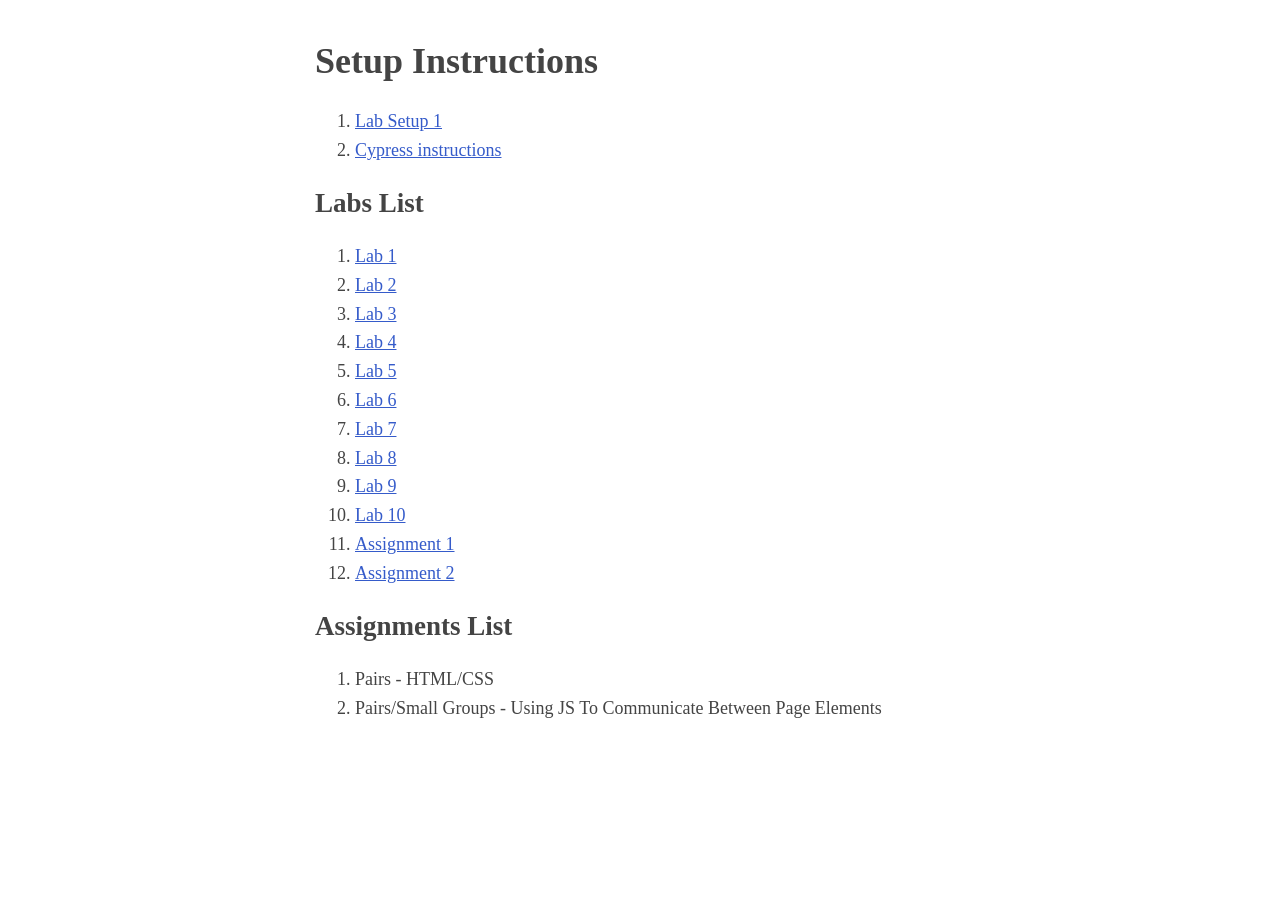
<file: public/index.html>
<html lang="en">
    <head>
        <title>Labs Index</title>
        <link rel="stylesheet" href="base_style.css">
    </head>
    <body>
        <h1>Setup Instructions</h1>
        <ol>
            <li><a href="setup_instructions.html">Lab Setup 1</a></li>
            <li><a href="cypress_instructions.html">Cypress instructions</a></li>
        </ol>

        <h2>Labs List</h2>
        <ol>
            <li><a href="lab_1">Lab 1</a></li>
            <li><a href="lab_2">Lab 2</a></li>
            <li><a href="lab_3">Lab 3</a></li>
            <li><a href="lab_4">Lab 4</a></li>
            <li><a href="lab_5">Lab 5</a></li>
            <li><a href="lab_6">Lab 6</a></li>
            <li><a href="lab_7">Lab 7</a></li>
            <li><a href="lab_8">Lab 8</a></li>
            <li><a href="lab_9">Lab 9</a></li>
            <li><a href="lab_10">Lab 10</a></li>
            <li><a href="asst-1">Assignment 1</a></li>
            <li><a href="asst-2">Assignment 2</a></li>
        </ol>
        <h2>Assignments List</h2>
        <ol>
            <li>Pairs - HTML/CSS</li>
            <li>Pairs/Small Groups - Using JS To Communicate Between Page Elements</li>
        </ol>
    </body>
</html>
</file>
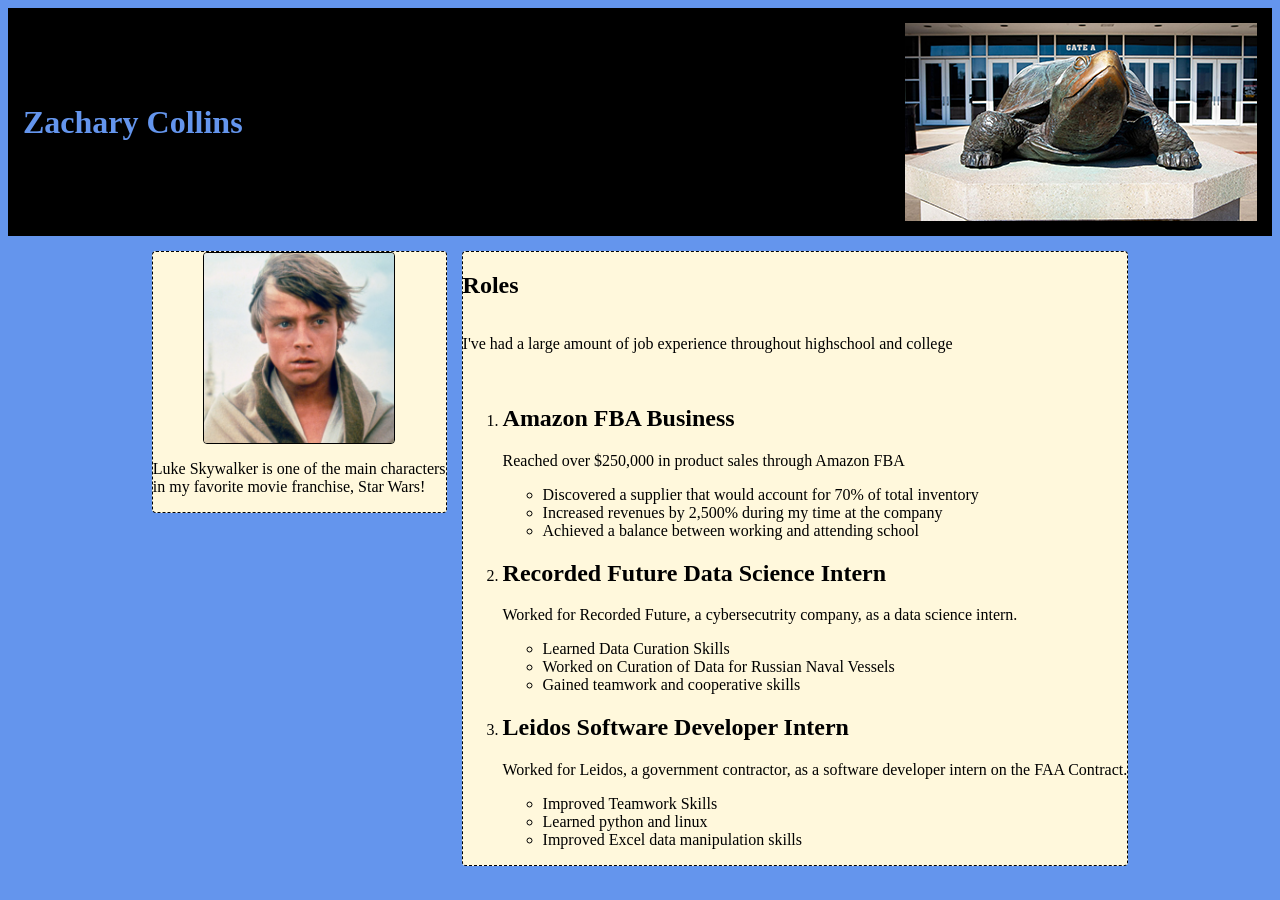
<file: public/asst-1/index.html>
<!DOCTYPE html>
<html lang="en">
  <head>
    <meta charset="utf-8">
    <title>Zachary Collins</title>
    <link href="https://fonts.googleapis.com/css2?family=Bebas+Neue&family=Open+Sans:wght@600&family=Roboto:ital@1&display=swap" rel="stylesheet">
    <link rel="stylesheet" href="styles.css">

    <!--[if lt IE 9]>
      <script src="//html5shiv.googlecode.com/svn/trunk/html5.js"></script>
    <![endif]-->
  </head>

  <body>
      <div class = "header">
        <h1>Zachary Collins</h1>
        <img src="Testudo2.png" alt="UMD Testudo Sculpture">
      </div>

      <div class = "wrapper">
        <div class ="container">
            <div class = "sec1">
                <img class="image" src="star-wars-mark-hamill.png" alt="Luke Skywalker" width = "190" height = "190">
                <p>Luke Skywalker is one of the main characters <br> in my favorite movie franchise, Star Wars!</p>
            </div>

            <div class = "sec2">
                <h2>Roles</h2>
                <p>I've had a large amount of job experience throughout highschool and college</p>
                <ol>
                    <li>
                        <h2>Amazon FBA Business</h2>
                        <div class="description">
                            <p>Reached over $250,000 in product sales through Amazon FBA</p>
                            <ul class="list">
                                <li>Discovered a supplier that would account for 70% of total inventory</li>
                                <li>Increased revenues by 2,500% during my time at the company</li>
                                <li>Achieved a balance between working and attending school</li>
                            </ul>
                        </div>
                    </li>
                    <li>
                        <h2>Recorded Future Data Science Intern</h2>
                        <div class="description">
                            <p>Worked for Recorded Future, a cybersecutrity company, as a data science intern.</p>
                            <ul class="list">
                                <li>Learned Data Curation Skills</li>
                                <li>Worked on Curation of Data for Russian Naval Vessels</li>
                                <li>Gained teamwork and cooperative skills</li>
                            </ul>
                        </div>
                    </li>
                    <li>
                        <h2>Leidos Software Developer Intern</h2>
                        <div class="description">
                            <p>Worked for Leidos, a government contractor, as a software developer intern on the FAA Contract.</p>
                            <ul class="list">
                                <li>Improved Teamwork Skills</li>
                                <li>Learned python and linux</li>
                                <li>Improved Excel data manipulation skills</li>
                            </ul>
                        </div>
                    </li>
                </ol>
            </div>

        </div>
      </div>
      
  </body>
</html>
</file>
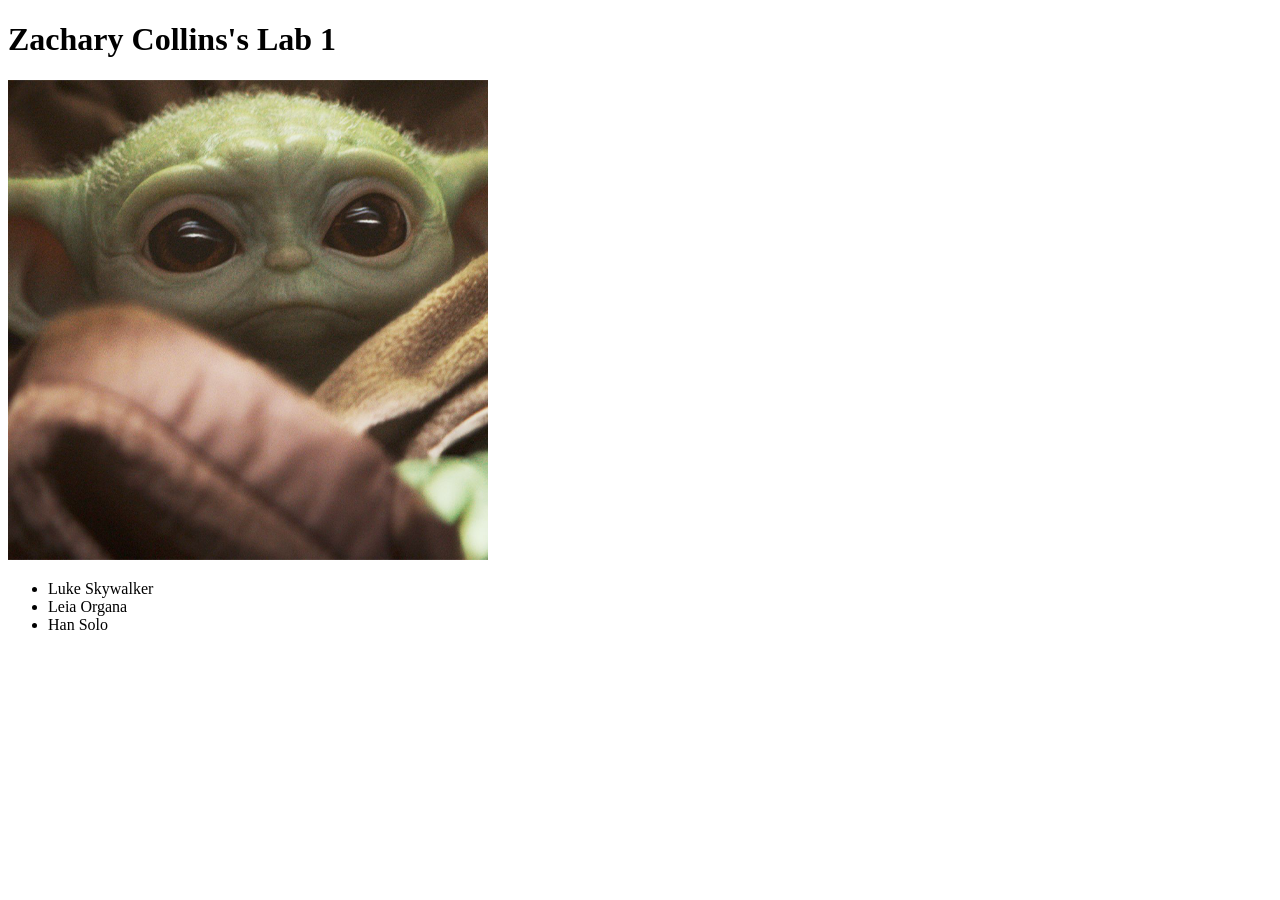
<file: public/lab_1/index.html>
<!DOCTYPE html>
<html lang="en">
    <head>
        <meta charset="utf-8">
        <title>Zachary Collins</title>
    </head>
    <body>
        <h1>Zachary Collins's Lab 1</h1>
        <img src="images/BabyYoda.png" alt="Baby Yoda Image">
        <ul>
            <li>Luke Skywalker</li>
            <li>Leia Organa</li>
            <li>Han Solo</li>
        </ul>
    </body>

</html>
</file>
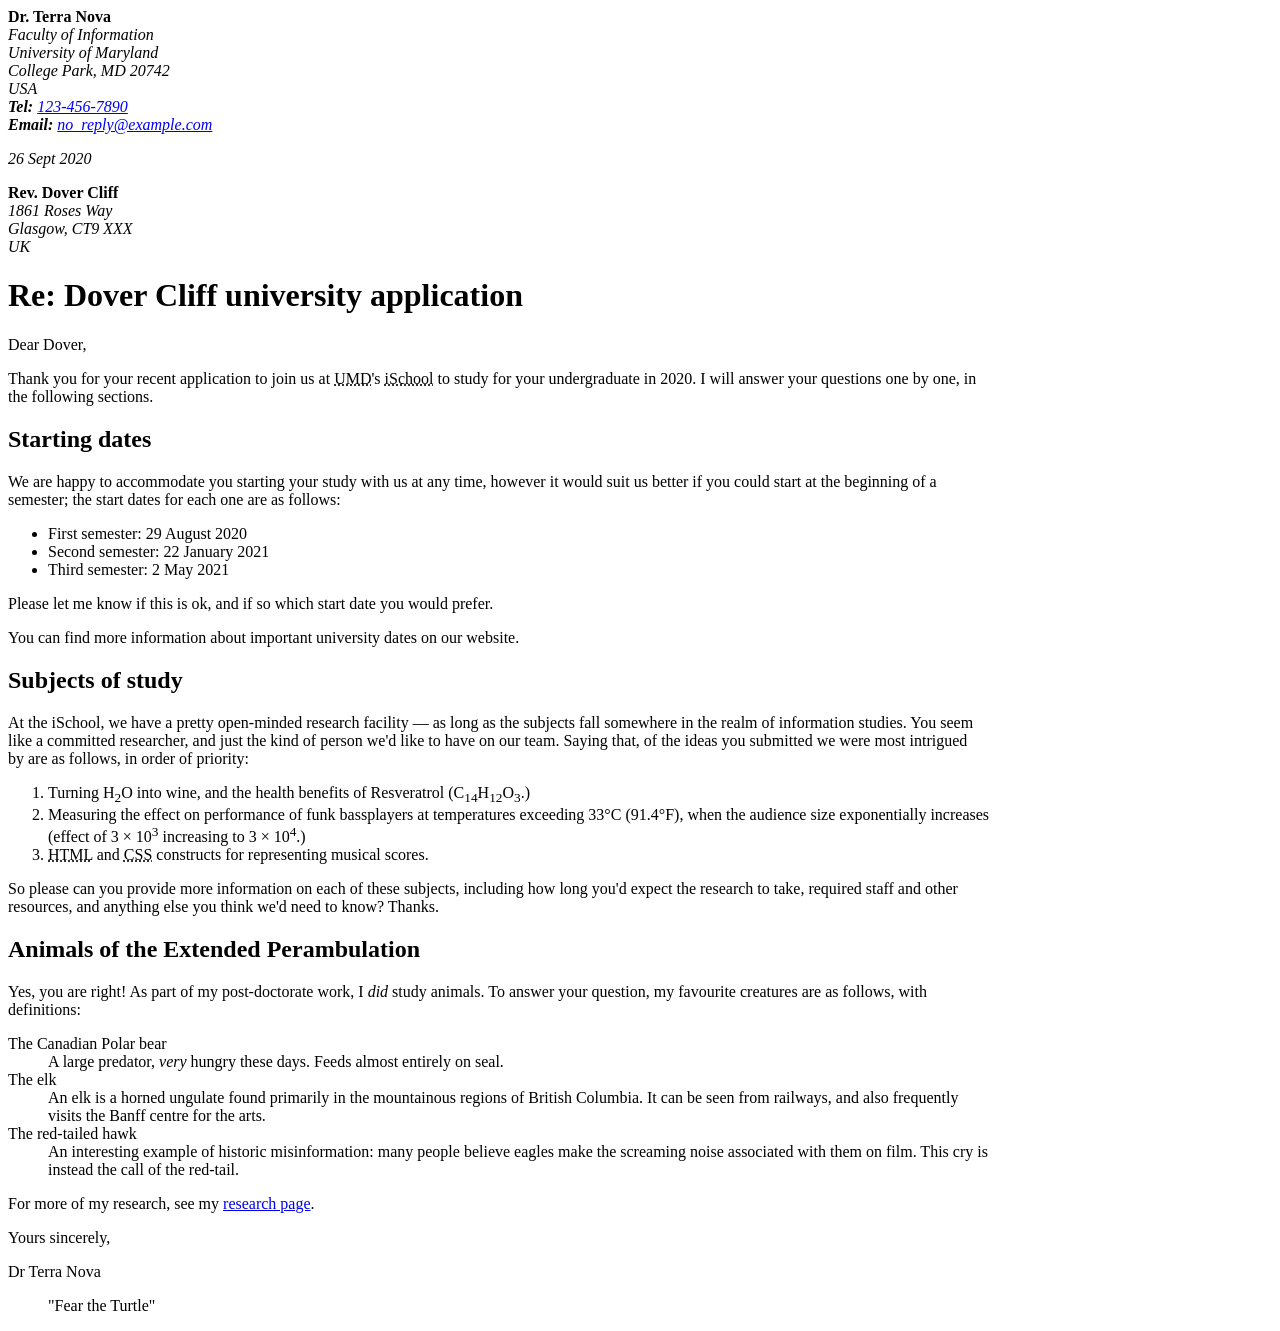
<file: public/lab_2/index.html>
<!DOCTYPE html>
<html lang="en">
    <head>
        <meta charset="utf-8">
        <meta name="author" content="Zachary Collins">
        <title>Zachary Collins</title>
    </head>
    <body>
        <strong>Dr. Terra Nova</strong>
        <address>
        Faculty of Information<br>
        University of Maryland<br>
        College Park, MD 20742<br>
        USA<br>
        <strong>Tel:</strong> <a href="tel:123-456-7890">123-456-7890</a><br>
        <strong>Email:</strong> <a href="mailto:no_reply@example.com">no_reply@example.com</a><br>
        <p><time datetime = "2020-09-26">26 Sept 2020</time></p>
        </address>
        <strong>Rev. Dover Cliff</strong>
        <address>
        1861 Roses Way<br>
        Glasgow, CT9 XXX<br>
        UK</address>

        <h1>Re: Dover Cliff university application</h1>
        
        <p>Dear Dover,</p>

        <p>Thank you for your recent application to join us at <abbr title="University of Maryland">UMD</abbr>'s <abbr title="College of Information Studies">iSchool</abbr> to study for your undergraduate in 2020. I will answer your questions one by one, in<br>
        the following sections.</p>

        <h2>Starting dates</h2>

        <p>We are happy to accommodate you starting your study with us at any time, however it would suit us better if you could start at the beginning of a<br>
        semester; the start dates for each one are as follows:</p>

        <ul>
        <li>First semester: 29 August 2020</li>

        <li>Second semester: 22 January 2021</li>

        <li>Third semester: 2 May 2021</li>
        </ul>
        
        <p>Please let me know if this is ok, and if so which start date you would prefer.</p>

        <p>You can find more information about important university dates on our website.</p>

        <h2>Subjects of study</h2>

        <p>At the iSchool, we have a pretty open-minded research facility — as long as the subjects fall somewhere in the realm of information studies. You seem<br>
        like a committed researcher, and just the kind of person we'd like to have on our team. Saying that, of the ideas you submitted we were most intrigued<br>
        by are as follows, in order of priority:</p>

        <ol>
        <li>Turning H<sub>2</sub>O into wine, and the health benefits of Resveratrol (C<sub>14</sub>H<sub>12</sub>O<sub>3</sub>.)</li>

        <li>Measuring the effect on performance of funk bassplayers at temperatures exceeding 33°C (91.4°F), when the audience size exponentially increases<br>
            (effect of 3 × 10<sup>3</sup> increasing to 3 × 10<sup>4</sup>.)</li>

        <li><abbr title="Hypertext Markup Language">HTML</abbr> and <abbr title="Cascading Style Sheets">CSS</abbr> constructs for representing musical scores.</li>
        </ol>

        <p>So please can you provide more information on each of these subjects, including how long you'd expect the research to take, required staff and other<br>
        resources, and anything else you think we'd need to know? Thanks.</p>

        <h2>Animals of the Extended Perambulation</h2>
        
        <p>Yes, you are right! As part of my post-doctorate work, I <em>did</em> study animals. To answer your question, my favourite creatures are as follows, with<br>
        definitions:</p>

        <dl>
        <dt>The Canadian Polar bear</dt>
        <dd>A large predator, <em>very</em> hungry these days. Feeds almost entirely on seal.</dd>
        <dt>The elk</dt>
        <dd>An elk is a horned ungulate found primarily in the mountainous regions of British Columbia. It can be seen from railways, and also frequently<br>
            visits the Banff centre for the arts.</dd>
        <dt>The red-tailed hawk</dt>
        <dd>An interesting example of historic misinformation: many people believe eagles make the screaming noise associated with them on film. This cry is<br>
            instead the call of the red-tail.</dd>
        </dl>
        
        <p>For more of my research, see my <a href="http://umd.edu">research page</a>.</p>

        <p>Yours sincerely,</p>

        <p>Dr Terra Nova</p>

        <p><blockquote>"Fear the Turtle"</blockquote></p>
    </body>
</html>
</file>
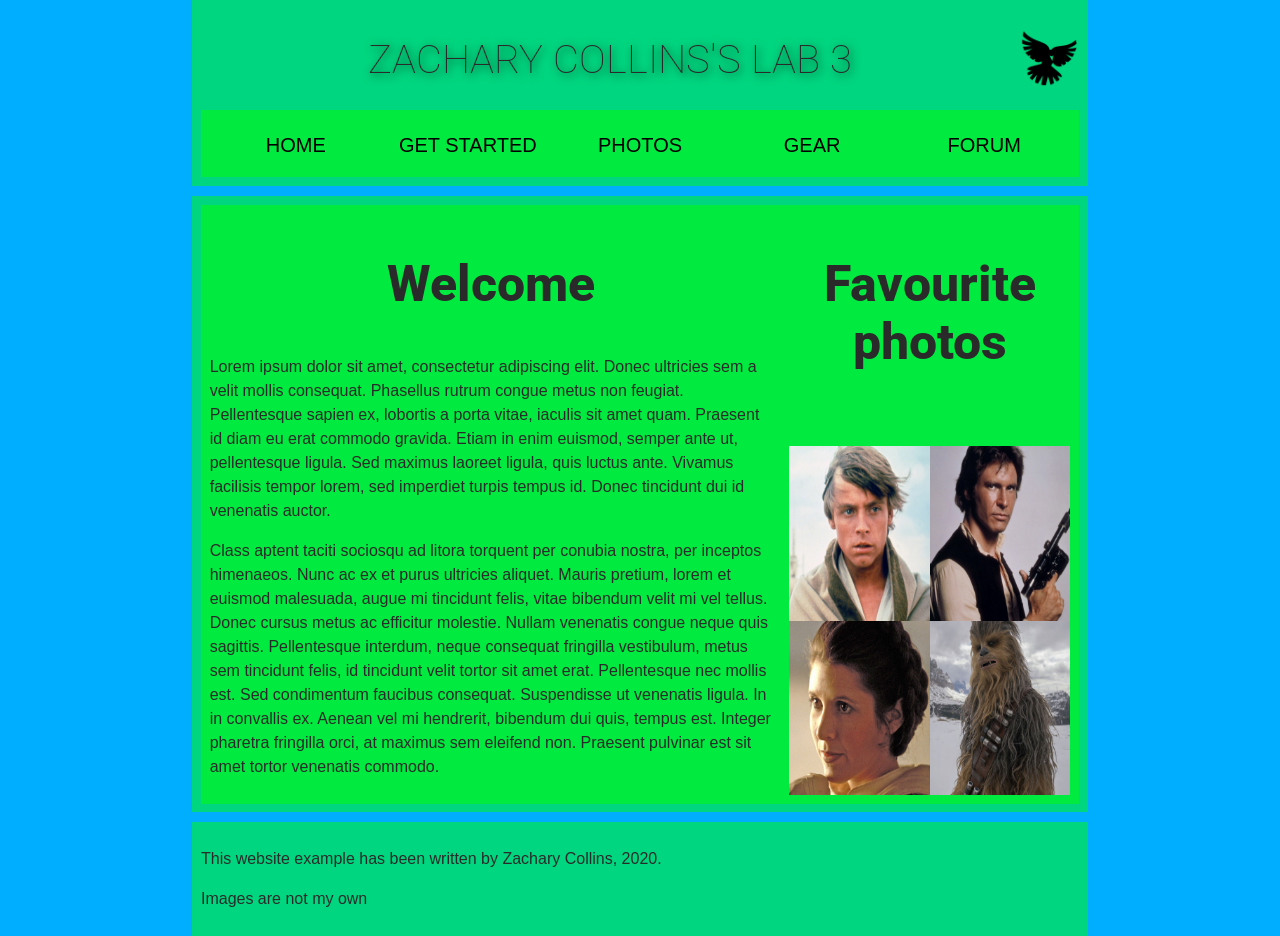
<file: public/lab_3/index.html>
<!DOCTYPE html>
<html lang="en">
  <head>
    <meta charset="utf-8">
    <title>Zachary Collins</title>
    <link href="https://fonts.googleapis.com/css2?family=Roboto:wght@500;900&display=swap" rel="stylesheet">
    <link rel="stylesheet" href="style.css">

    <!--[if lt IE 9]>
      <script src="//html5shiv.googlecode.com/svn/trunk/html5.js"></script>
    <![endif]-->
  </head>

  <body>
      <div class = "header">
        <h1>Zachary Collins's Lab 3</h1>
        <img src="dove.png" alt="a simple dove logo">
      
        <nav>
          <ul>
            <li><span>Home</span></li>
            <li><a href="#">Get started</a></li>
            <li><a href="#">Photos</a></li>
            <li><a href="#">Gear</a></li>
            <li><a href="#">Forum</a></li>
          </ul>
        </nav>
      </div>

      <div class = "main">
        <div class ="article">
          <h2>Welcome</h2>
        
          <p>Lorem ipsum dolor sit amet, consectetur adipiscing elit. Donec ultricies sem a velit mollis consequat. Phasellus rutrum congue metus non feugiat. Pellentesque sapien ex, lobortis a porta vitae, iaculis sit amet quam. Praesent id diam eu erat commodo gravida. Etiam in enim euismod, semper ante ut, pellentesque ligula. Sed maximus laoreet ligula, quis luctus ante. Vivamus facilisis tempor lorem, sed imperdiet turpis tempus id. Donec tincidunt dui id venenatis auctor.</p>

          <p>Class aptent taciti sociosqu ad litora torquent per conubia nostra, per inceptos himenaeos. Nunc ac ex et purus ultricies aliquet. Mauris pretium, lorem et euismod malesuada, augue mi tincidunt felis, vitae bibendum velit mi vel tellus. Donec cursus metus ac efficitur molestie. Nullam venenatis congue neque quis sagittis. Pellentesque interdum, neque consequat fringilla vestibulum, metus sem tincidunt felis, id tincidunt velit tortor sit amet erat. Pellentesque nec mollis est. Sed condimentum faucibus consequat. Suspendisse ut venenatis ligula. In in convallis ex. Aenean vel mi hendrerit, bibendum dui quis, tempus est. Integer pharetra fringilla orci, at maximus sem eleifend non. Praesent pulvinar est sit amet tortor venenatis commodo.</p>
        </div>
      
        <div class = "aside">
          <h2>Favourite photos</h2>

          <a href="star-wars-mark-hamill.png"><img src="star-wars-mark-hamill.png" alt="Luke Skywalker"></a>
          <a href="Hansoloprofile.png"><img src="Hansoloprofile.png" alt="Han Solo"></a>
          <a href="Leia.png"><img src="Leia.png" alt="Leia Organa"></a>
          <a href="Chewy.png"><img src="Chewy.png" alt="Chewbacca"></a>
        </div>
      </div>
      
      <div class = "footer">
        <p>This website example has been written by Zachary Collins, 2020.</p>

        <p>Images are not my own</p>
      </div>
  </body>
</html>
</file>
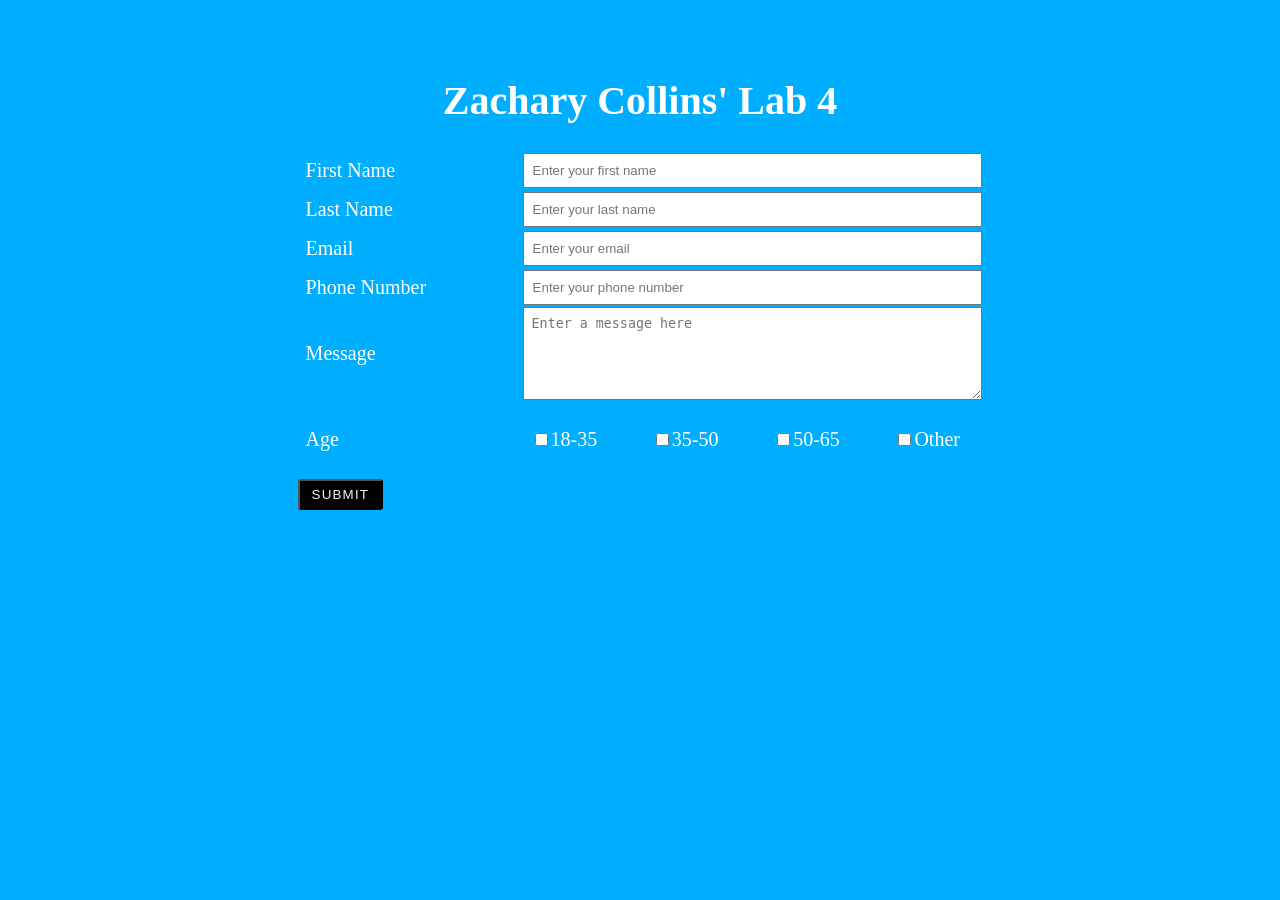
<file: public/lab_4/index.html>
<!DOCTYPE html>
<html lang="en">
  <head>
    <meta charset="utf-8">
    <title>Zachary Collins Lab 4</title>
    <link href="https://fonts.googleapis.com/css2?family=Libre+Baskerville:wght@400;700&display=swap" rel="stylesheet">
    <link rel="stylesheet" href="styles.css">

    <!--[if lt IE 9]>
      <script src="//html5shiv.googlecode.com/svn/trunk/html5.js"></script>
    <![endif]-->
  </head>

  <body>
      <div class="container">
          <div class="header">
            <h1>Zachary Collins' Lab 4</h1>
          </div>
          <form action="/api" method="post">
              <ul class="flex-outer">
                  <li>
                      <label for="fname">First Name</label>
                      <input type="text" name="fname" id="fname" placeholder="Enter your first name">
                  </li>
                  <li>
                      <label for="lname">Last Name</label>
                      <input type="text" name="lname" id="lname" placeholder="Enter your last name">
                  </li>
                  <li>
                      <label for="email">Email</label>
                      <input type="email" name="email" id="email" placeholder="Enter your email">
                  </li>
                  <li>
                    <label for="phone">Phone Number</label>
                    <input type="tel" name="phone" id="phone" placeholder="Enter your phone number">
                  </li>
                  <li>
                    <label for="message">Message</label>
                    <textarea rows="5" cols="33" name="message" id="message" placeholder="Enter a message here"></textarea>
                  </li>
                  <li>
                    <p>Age</p>
                    <ul class="flex-inner">
                        <li>
                            <input type="checkbox" name="eighteen-to-thirtyfive" id="eighteen-to-thirtyfive">
                            <label for="eighteen-to-thirtyfive">18-35</label>
                        </li>
                        <li>
                            <input type="checkbox" name="thirtyfive-to-fifty" id="thirtyfive-to-fifty">
                            <label for="thirtyfive-to-fifty">35-50</label>
                        </li>
                        <li>
                            <input type="checkbox" name="fifty-to-sixtyfive" id="fifty-to-sixtyfive">
                            <label for="fifty-to-sixtyfive">50-65</label>
                        </li>
                        <li>
                            <input type="checkbox" name="other" id="other">
                            <label for="other">Other</label>
                        </li>
                    </ul>
                  </li>
                <li>
                  <button name="button" id="button" type="submit">Submit</button>
                </li>
              </ul>
          </form>
      </div>
  </body>
</html>
</file>
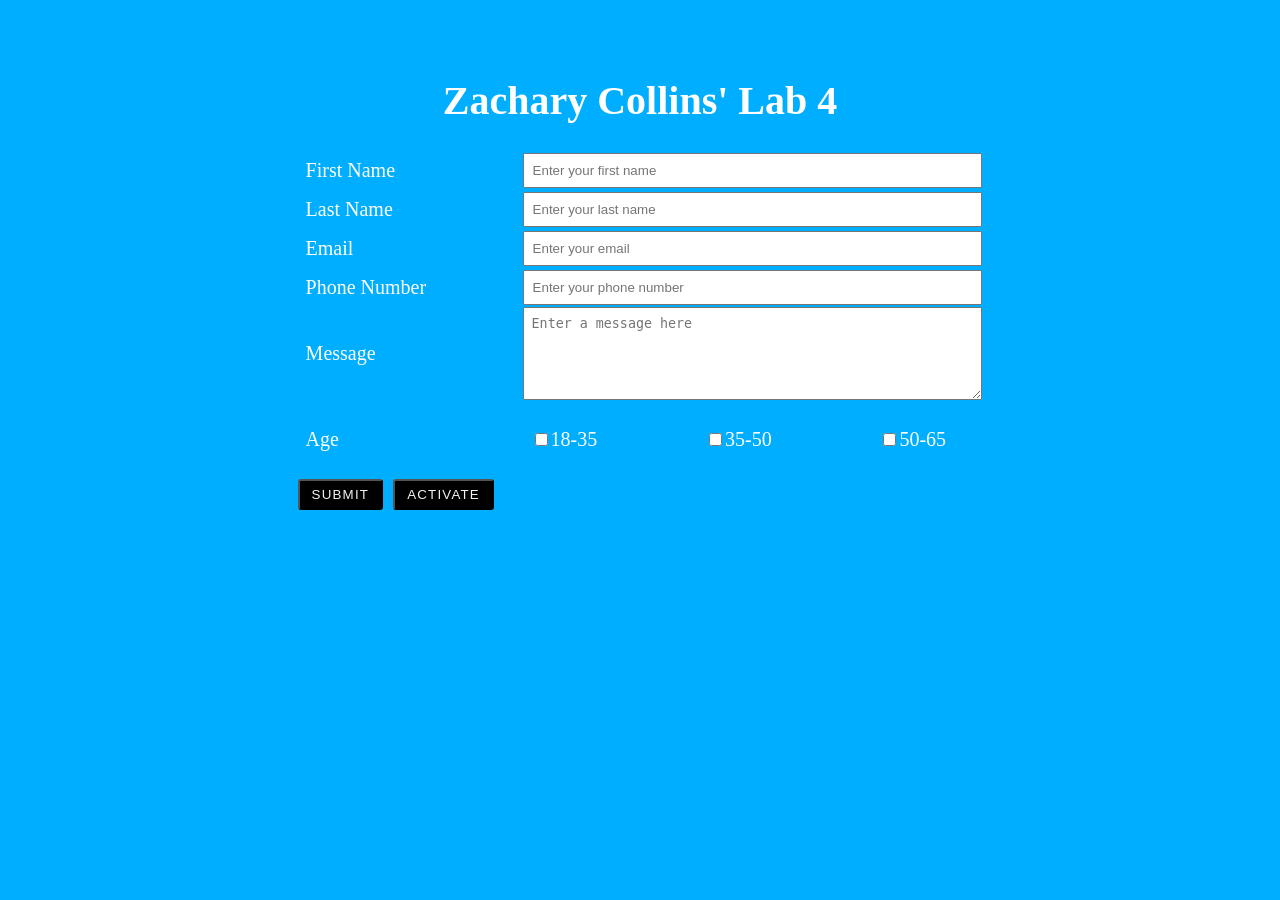
<file: public/lab_5/index.html>
<!DOCTYPE html>
<html lang="en">
  <head>
    <meta charset="utf-8">
    <title>Zachary Collins Lab 4</title>
    <link href="https://fonts.googleapis.com/css2?family=Libre+Baskerville:wght@400;700&display=swap" rel="stylesheet">
    <link rel="stylesheet" href="styles.css">

    <!--[if lt IE 9]>
      <script src="//html5shiv.googlecode.com/svn/trunk/html5.js"></script>
    <![endif]-->
  </head>

  <body>
      <div class="container">
          <div class="header">
            <h1>Zachary Collins' Lab 4</h1>
          </div>
          <form action="/api" method="post">
              <ul class="flex-outer">
                  <li>
                      <label for="fname">First Name</label>
                      <input type="text" name="fname" id="fname" placeholder="Enter your first name">
                  </li>
                  <li>
                      <label for="lname">Last Name</label>
                      <input type="text" name="lname" id="lname" placeholder="Enter your last name">
                  </li>
                  <li>
                      <label for="email">Email</label>
                      <input type="email" name="email" id="email" placeholder="Enter your email">
                  </li>
                  <li>
                    <label for="phone">Phone Number</label>
                    <input type="tel" name="phone" id="phone" placeholder="Enter your phone number">
                  </li>
                  <li>
                    <label for="message">Message</label>
                    <textarea rows="5" cols="33" name="message" id="message" placeholder="Enter a message here"></textarea>
                  </li>
                  <li>
                    <p class = "checkbox-list-label">Age</p>
                    <ul class="flex-inner">
                        <li>
                            <input type="checkbox" name="eighteen-to-thirtyfive" id="eighteen-to-thirtyfive">
                            <label for="eighteen-to-thirtyfive">18-35</label>
                        </li>
                        <li>
                            <input type="checkbox" name="thirtyfive-to-fifty" id="thirtyfive-to-fifty">
                            <label for="thirtyfive-to-fifty">35-50</label>
                        </li>
                        <li>
                            <input type="checkbox" name="fifty-to-sixtyfive" id="fifty-to-sixtyfive">
                            <label for="fifty-to-sixtyfive">50-65</label>
                        </li>
                    </ul>
                  </li>
                <li>
                  <button name="button" id="button" class="button" type="submit">Submit</button>
                  <button name="button" id="button" onclick="testFunction()" class="button" type="button">Activate</button>
                </li>
              </ul>
          </form>
      </div>
      <script>
            function testFunction() {
                fetch('/api')
                .then((response) => response.text())
                .then((response) => {
                    console.log(response);
                    document.querySelector(".header > h1").textContent = response;
                    document.querySelector("title").textContent = response;
                    document.querySelector("body").style.backgroundColor = "#FF6100";
                    document.querySelector(".flex-outer").style.margin = "0 auto";
                    document.querySelector("p").textContent = "Fruits";
                    const list = document.querySelectorAll(".flex-inner > li > input");
                    const fruit = ["kiwi", "dragonfruit", "pomelo"];
                    for(let i = 0; i < list.length; i+=1) {
                        list[i].name = fruit[i];
                        list[i].id = fruit[i];
                    }
                    const list2 = document.querySelectorAll(".flex-inner > li > label");
                    for(let i = 0; i < list2.length; i+=1) {
                        list2[i].htmlFor = fruit[i];
                        list2[i].innerHTML = fruit[i];
                        list2[i].innerText = fruit[i];
                    }
                })
            }
      </script>
  </body>
</html>
</file>
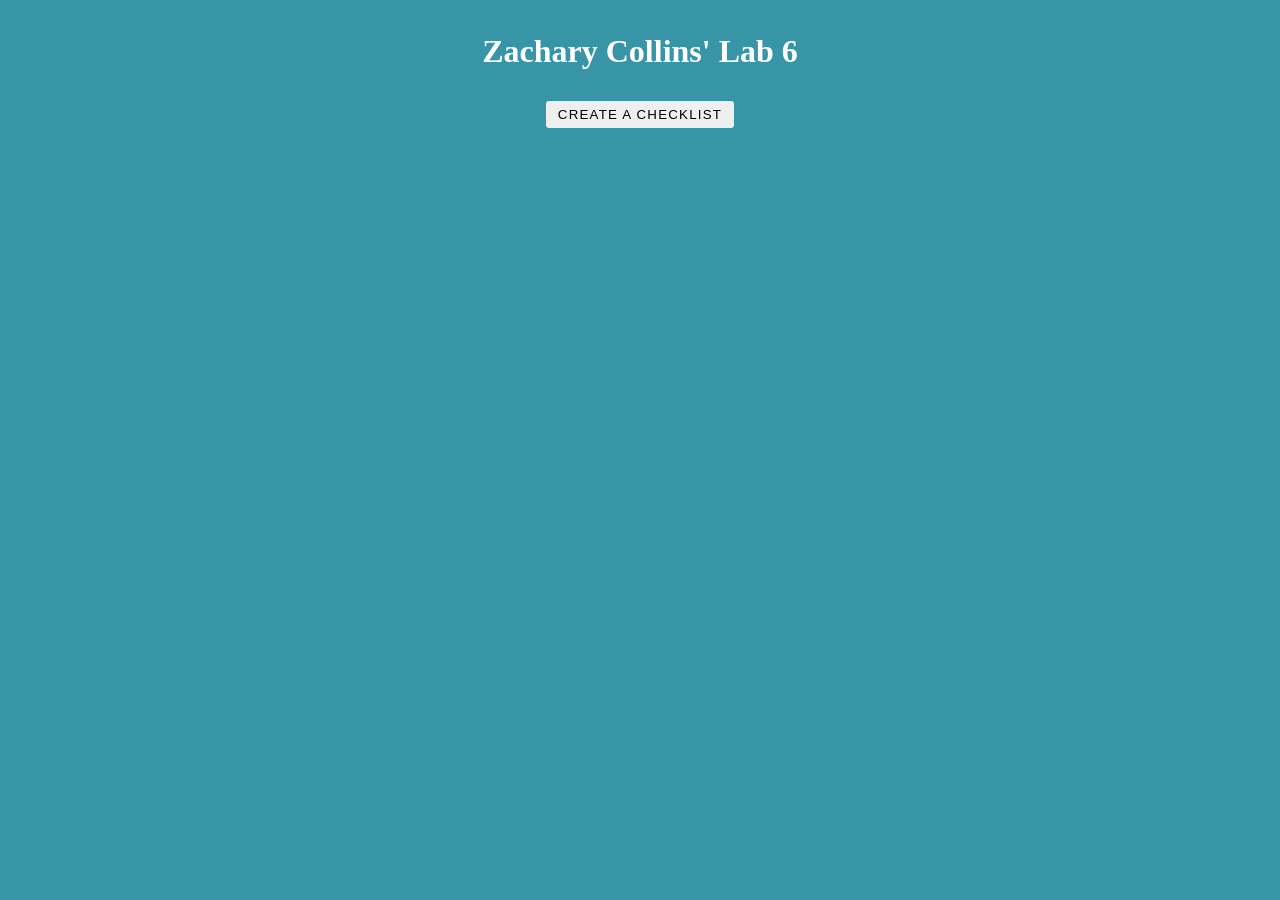
<file: public/lab_6/index.html>
<!DOCTYPE html>
<html lang="en">
  <head>
    <link rel="stylesheet" type="text/css" href="styles.css" />
    <title>Zachary Collins' Lab 6</title>
    <script
      src="https://code.jquery.com/jquery-3.5.1.slim.min.js"
      integrity="sha256-4+XzXVhsDmqanXGHaHvgh1gMQKX40OUvDEBTu8JcmNs="
      crossorigin="anonymous"
    ></script>
  </head>
  <body>
    <div class="wrapper">
      <div class="container flex-outer">
        <div class="header">
          <h1>Zachary Collins' Lab 6</h1>
        </div>
        <form>
          <button
            type="submit"
            class="submitButton"
            name="submitButton"
          >Create A Checklist</button>
        </form>
      </div>
    </div>
    <script src="script.js"></script>
  </body>
</html>
</file>
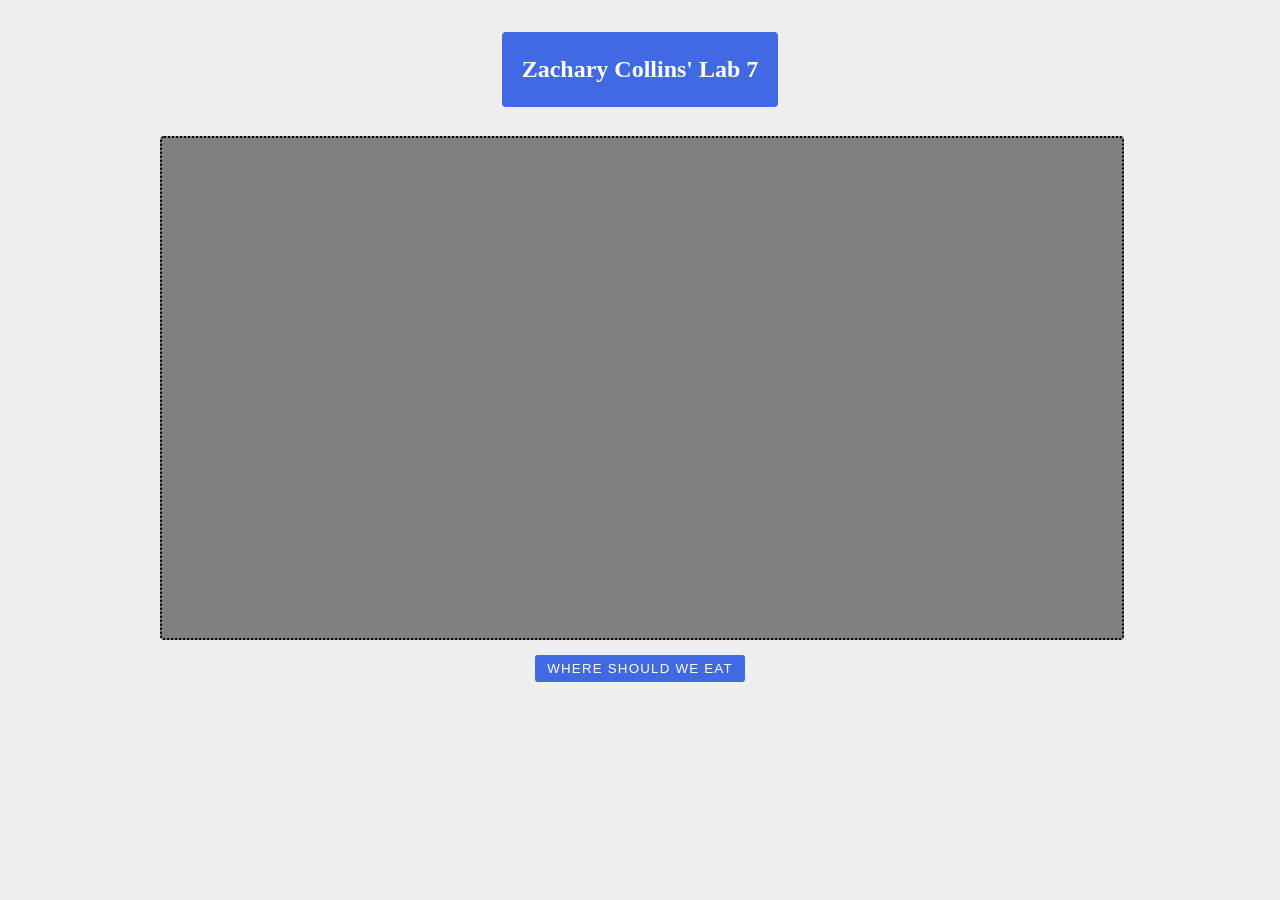
<file: public/lab_7/index.html>
<!--
    - set this up as an HTML page with correct wrapper and container
    - this is to make sure your chart isn't Huge when it appears
    - Import your stylesheet in the head
    - Import your bar chart from https://canvasjs.com/html5-javascript-bar-chart/
    - Import script.js before your body closing tag
    - add a div with an id of chartContainer


    - TRY THIS: type "doc" at the top of this file and press "tab" for Emmet autocomplete support
-->
<html lang="en">
<head>
    <link rel="stylesheet" type="text/css" href="styles.css" />
    <title>Zachary Collins' Lab 7</title>
    <script src="https://code.jquery.com/jquery-3.5.1.slim.min.js" integrity="sha256-4+XzXVhsDmqanXGHaHvgh1gMQKX40OUvDEBTu8JcmNs=" crossorigin="anonymous"></script>
</head>
<body>
    <div class="wrapper">
        <div class="container flex-outer">
            <div class="header">
                <h1>Zachary Collins' Lab 7</h1>
            </div>
            <div id ='chartContainer'>
            </div>
            <form>
                <button type="submit" class="submitButton" name="submitButton">Where Should We Eat</button>
            </form>
        </div>
    </div>
    <script src= canvasjs.min.js></script>
    <script src="script.js"></script>
</body>
</html>
</file>
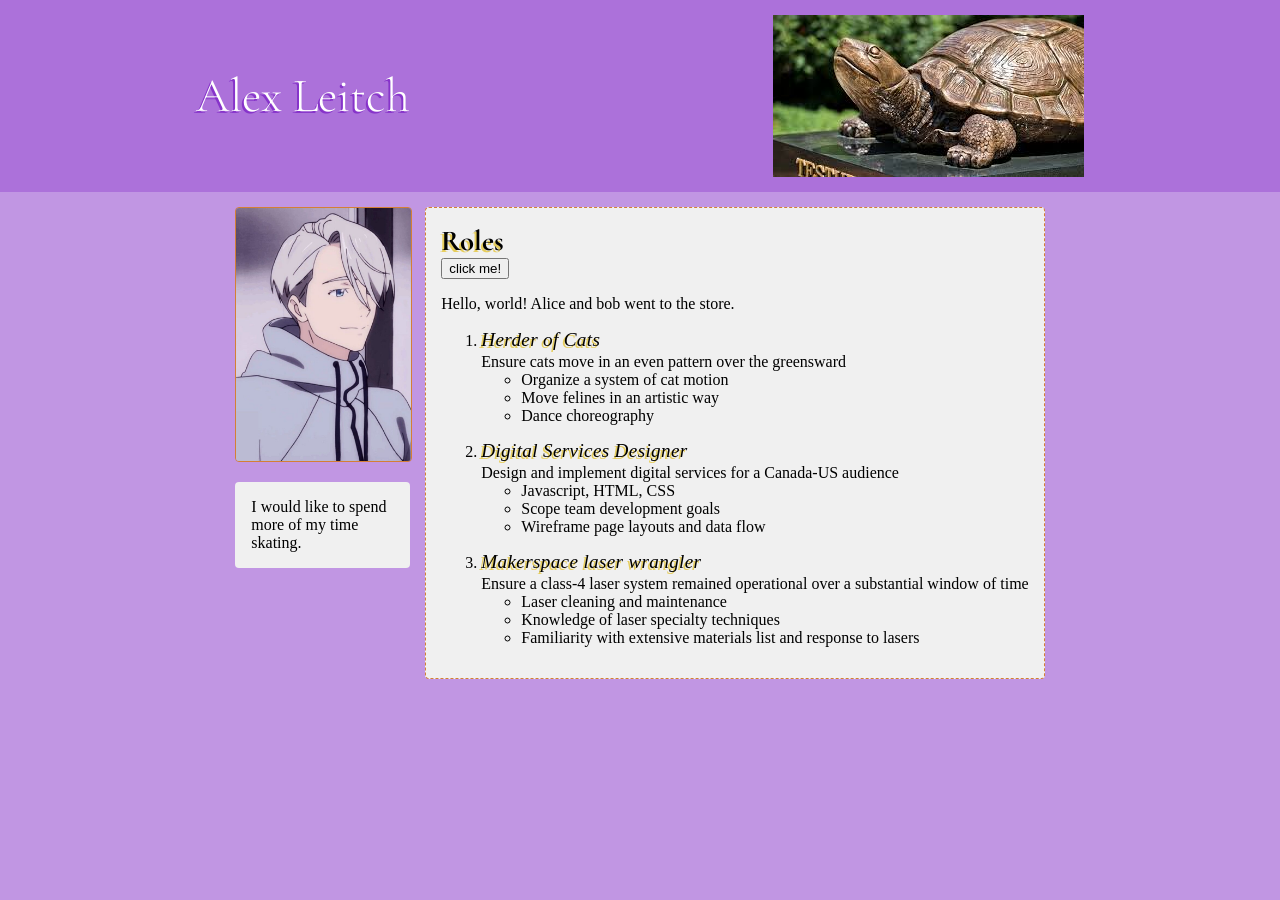
<file: public/answer_key/asst-1/index.html>
<!DOCTYPE html>
<html lang="en">

<head>
    <title>Alex Leitch demo resume</title>
    <link rel="stylesheet" type="text/css" href="styles.css" />
    <link href="https://fonts.googleapis.com/css2?family=Cormorant+Garamond:ital,wght@0,300;1,600&family=Sansita+Swashed:wght@300;700&display=swap" rel="stylesheet">
</head>

<body>
    <div class="header">
        <h1>Alex Leitch</h1>
        <img class="logo" src="testudo.jpeg" alt="The UMD tortoise"/>
    </div>
    <div class="wrapper">
        <div class="container">
            <div class="one">
                <img class="image" src="viktor.jpg" alt="Viktor, a character from Yuri on Ice"/>
                <p>I would like to spend more of my time skating.</p>
            </div>
            <div class="two">
                <h2 class="rolesTitle">Roles</h2>
                <button type="button" onclick="clickMe()">click me!</button>
                <p>
                    Hello, world! Alice and bob went to the store.
                </p>
                <ol>
                    <li>
                        <h2 class="jobtitle">Herder of Cats</h2>
                        <div class="jobdesc">Ensure cats move in an even pattern over the greensward</div>
                        <ul class="resp">
                            <li>Organize a system of cat motion</li>
                            <li>Move felines in an artistic way</li>
                            <li>Dance choreography</li>
                        </ul>
                    </li>
                    <li>
                        <h2 class="jobtitle">Digital Services Designer</h2>
                        <div class="jobdesc">Design and implement digital services for a Canada-US audience</div>
                        <ul class="resp">
                            <li>Javascript, HTML, CSS</li>
                            <li>Scope team development goals</li>
                            <li>Wireframe page layouts and data flow</li>
                        </ul>
                    </li>
                    <li>
                        <h2 class="jobtitle">Makerspace laser wrangler</h2>
                        <div class="jobdesc">Ensure a class-4 laser system remained operational over a substantial
                            window of
                            time</div>
                        <ul class="resp">
                            <li>Laser cleaning and maintenance</li>
                            <li>Knowledge of laser specialty techniques</li>
                            <li>Familiarity with extensive materials list and response to lasers</li>
                        </ul>
                    </li>
                </ol>

            </div>
        </div>
    </div>
    <script>
        function clickMe() {
            const RolesHeader = document.querySelector('.rolesTitle');
            console.log(RolesHeader);
            RolesHeader.innerHTML ="<h3>Hello World </h3>";
        }
    </script>
</body>

</html>
</file>
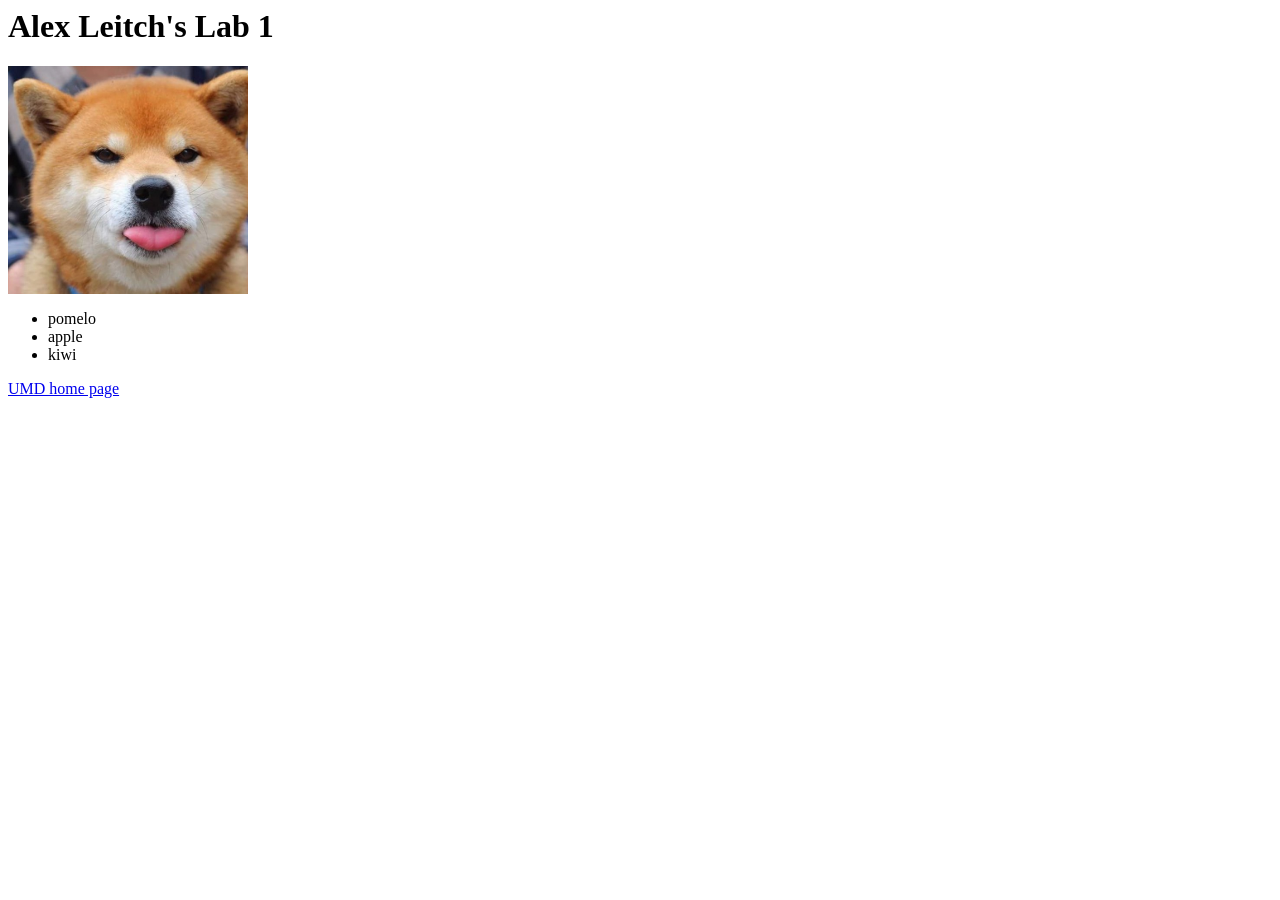
<file: public/answer_key/lab_1/index.html>
<html lang="en">
    <head>
        <title>Alex Leitch's Lab 1</title>
    </head>
    <body>
        <h1>Alex Leitch's Lab 1</h1>
        <img width="240" src="inu.png" alt="Shiba inu tongue stuck out"/><br />
        <ul>
            <li>pomelo</li>
            <li>apple</li>
            <li>kiwi</li>
        </ul>
        <a href="https://umd.edu">UMD home page</a>
    </body>
</html>
</file>
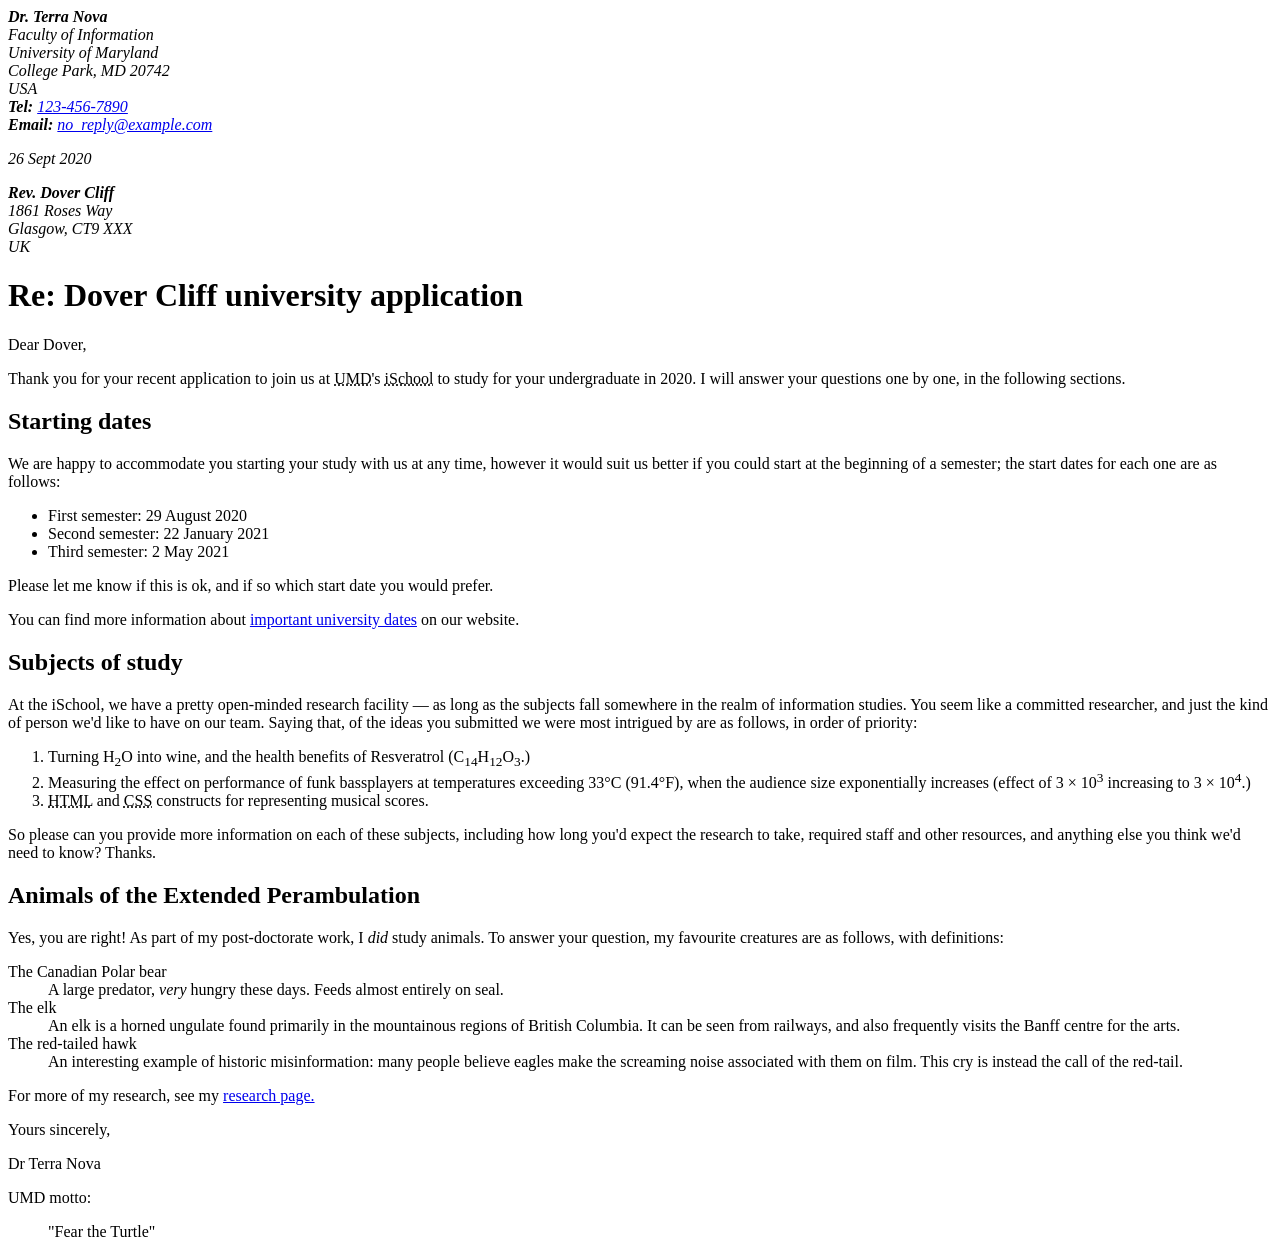
<file: public/answer_key/lab_2/index.html>
<!DOCTYPE html>
<html lang='en'>
    <head>
      <title>Lab 2</title>
      <meta name="author" content="Alex Leitch"/>
    </head>
    <body>
      <address>
      <strong>Dr. Terra Nova</strong><br />
      Faculty of Information<br />
      University of Maryland<br />
      College Park, MD 20742<br />
      USA<br />
      <strong>Tel:</strong>
      <a href="tel:1234567890">123-456-7890</a
      ><br />
      <strong>Email:</strong>
      <a href="mailto:no_reply@example.com">no_reply@example.com</a>

      <p><time datetime="2020-09-26">26 Sept 2020</time></p>
    </address>

    <address>
      <strong>Rev. Dover Cliff</strong><br />
      1861 Roses Way<br />
      Glasgow, CT9 XXX<br />
      UK
    </address>

    <h1>Re: Dover Cliff university application</h1>

    <p>Dear Dover,</p>

    <p>
      Thank you for your recent application to join us at
      <abbr title="University of Maryland">UMD</abbr>'s
      <abbr title="College of Information Studies">iSchool</abbr> to study for
      your undergraduate in 2020. I will answer your questions one by one, in
      the following sections.
    </p>

    <h2>Starting dates</h2>

    <p>
      We are happy to accommodate you starting your study with us at any time,
      however it would suit us better if you could start at the beginning of a
      semester; the start dates for each one are as follows:
    </p>

    <ul>
      <li>First semester: <time datetime="2020-08-29">29 August 2020</time></li>
      <li>
        Second semester: <time datetime="2021-01-22">22 January 2021</time>
      </li>
      <li>Third semester: <time datetime="2021-05-02">2 May 2021</time></li>
    </ul>

    <p>
      Please let me know if this is ok, and if so which start date you would
      prefer.
    </p>

    <p>
      You can find more information about
      <a
        href="http://example.com/"
        title="University of Maryland&#39;s Academic Calander"
        >important university dates</a
      >
      on our website.
    </p>

    <h2>Subjects of study</h2>

    <p>
      At the iSchool, we have a pretty open-minded research facility — as long
      as the subjects fall somewhere in the realm of information studies. You
      seem like a committed researcher, and just the kind of
      person we'd like to have on our team. Saying that, of the ideas you
      submitted we were most intrigued by are as follows, in order of priority:
    </p>

    <ol>
      <li>
        Turning H<sub>2</sub>O into wine, and the health benefits of Resveratrol
        (C<sub>14</sub>H<sub>12</sub>O<sub>3</sub>.)
      </li>
      <li>
        Measuring the effect on performance of funk bassplayers at temperatures
        exceeding 33°C (91.4°F), when the audience size exponentially increases
        (effect of 3 × 10<sup>3</sup> increasing to 3 × 10<sup>4</sup>.)
      </li>
      <li>
        <abbr title="hypertext Markup Language">HTML</abbr> and
        <abbr title="Cascading Style Sheets">CSS</abbr> constructs for
        representing musical scores.
      </li>
    </ol>

    <p>
      So please can you provide more information on each of these subjects,
      including how long you'd expect the research to take, required staff and
      other resources, and anything else you think we'd need to know? Thanks.
    </p>

    <h2>Animals of the Extended Perambulation</h2>

    <p>
      Yes, you are right! As part of my post-doctorate work, I
      <em>did</em> study animals. To answer your question, my favourite
      creatures are as follows, with definitions:
    </p>

    <dl>
      <dt>The Canadian Polar bear</dt>
      <dd>
        A large predator, <em>very</em> hungry these days. Feeds almost entirely
        on seal.
      </dd>
      <dt>The elk</dt>
      <dd>
        An elk is a horned ungulate found primarily in the mountainous regions
        of British Columbia. It can be seen from railways, and also frequently
        visits the Banff centre for the arts.
      </dd>
      <dt>The red-tailed hawk</dt>
      <dd>
        An interesting example of historic misinformation: many people believe
        eagles make the screaming noise associated with them on film. This cry
        is instead the call of the red-tail.
      </dd>
    </dl>

    <p>
      For more of my research, see my
      <a href="http://umd.edu" title="Dr. Terra Nova&#39;s Research Page"
        >research page.</a
      >
    </p>

    <p>Yours sincerely,</p>

    <p>Dr Terra Nova</p>

    <p>UMD motto:</p>
    <blockquote>"Fear the Turtle"</blockquote>
</html>
</file>
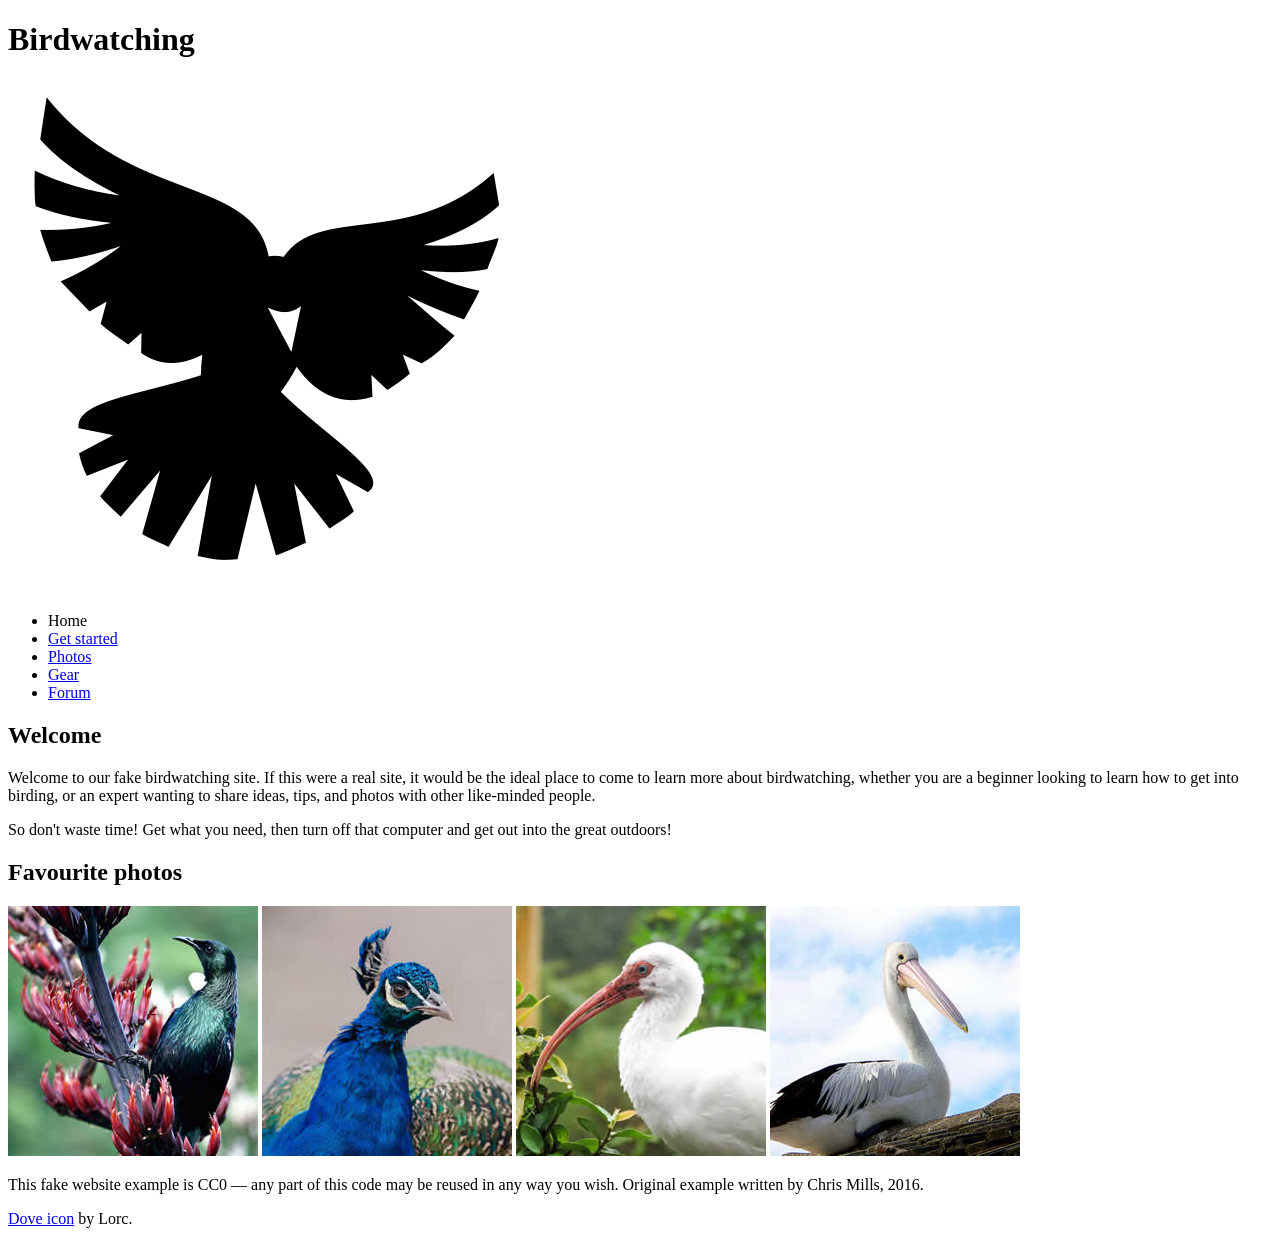
<file: public/answer_key/lab_3/index.html>
<!DOCTYPE html>
<html lang="en">
  <head>
    <meta charset="utf-8">
    <title>Birdwatching</title>
    <link href="https://fonts.googleapis.com/css?family=Roboto+Condensed:300|Cinzel+Decorative:700" rel="stylesheet">

    <!--[if lt IE 9]>
      <script src="//html5shiv.googlecode.com/svn/trunk/html5.js"></script>
    <![endif]-->
  </head>

  <body>

      <h1>Birdwatching</h1>
      <img src="dove.png" alt="a simple dove logo">


      <ul>
        <li><span>Home</span></li>
        <li><a href="#">Get started</a></li>
        <li><a href="#">Photos</a></li>
        <li><a href="#">Gear</a></li>
        <li><a href="#">Forum</a></li>
      </ul>


      <h2>Welcome</h2>

      <p>Welcome to our fake birdwatching site. If this were a real site, it would be the ideal place to come to learn more about birdwatching, whether you are a beginner looking to learn how to get into birding, or an expert wanting to share ideas, tips, and photos with other like-minded people.</p>

      <p>So don't waste time! Get what you need, then turn off that computer and get out into the great outdoors!</p>

      <h2>Favourite photos</h2>

      <a href="favorite-1.jpg"><img src="favorite-1_th.jpg" alt="Small black bird, black claws, long black slender beak, links to larger version of the image"></a>
      <a href="favorite-2.jpg"><img src="favorite-2_th.jpg" alt="Top half of a pretty bird with bright blue plumage on neck, light colored beak, blue headdress, links to larger version of the image"></a>
      <a href="favorite-3.jpg"><img src="favorite-3_th.jpg" alt="Top half of a large bird with white plumage, very long curved narrow light colored break, links to larger version of the image"></a>
      <a href="favorite-4.jpg"><img src="favorite-4_th.jpg" alt="Large bird, mostly white plumage with black plumage on back and rear, long straight white beak, links to larger version of the image"></a>


      <p>This fake website example is CC0 — any part of this code may be reused in any way you wish. Original example written by Chris Mills, 2016.</p>

      <p><a href="http://game-icons.net/lorc/originals/dove.html">Dove icon</a> by Lorc.</p>

  </body>
</html>
</file>
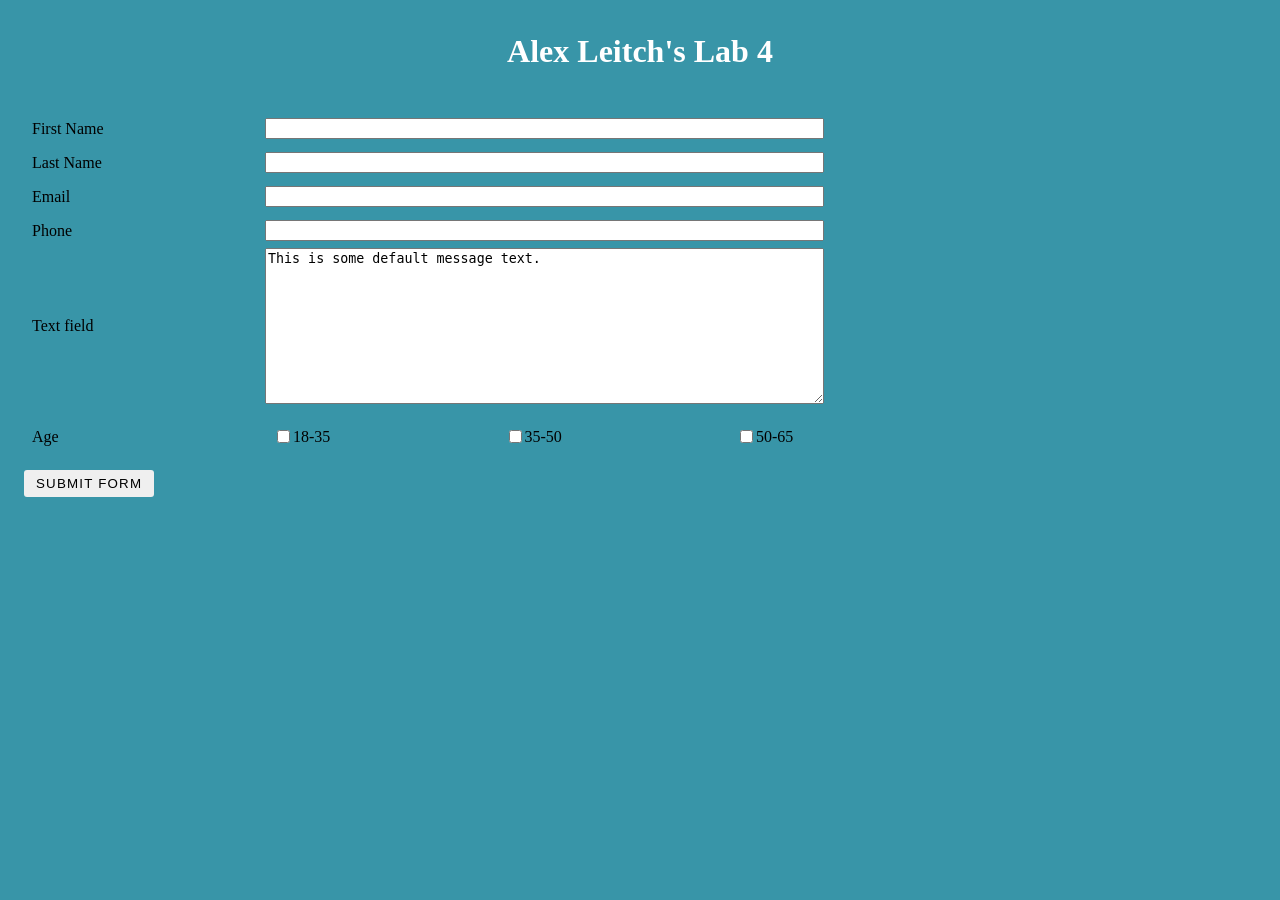
<file: public/answer_key/lab_4/index.html>
<!DOCTYPE html>
<html lang="en">
<head>
    <title>Alex Leitch's Lab 4</title>
    <link rel="stylesheet" type="text/css" href="styles.css" />
</head>
<body>
    <div class="wrapper">
        <div class="container">
            <div class="header">
                <h1>Alex Leitch's Lab 4</h1>
            </div>
            <form action="/api" method="post">
                <ul class="flex-outer">
                    <li><label for="fname">First Name</label>
                        <input type="text" name="first-name" id="fname"></li>
                    <li><label for="lname">Last Name</label>
                        <input type="text" name="last-name" id="lname"></li>
                    <li><label for="email">Email</label>
                        <input type="email" name="email" id="email"></li>
                    <li><label for="phone">Phone</label>
                        <input type="tel" name="phone" id="phone"></li>
                    <li><label for="message">Text field</label>
                        <textarea name="message" id="message" cols="33" rows="10">This is some default message text.</textarea></li>
                    <li>
                        <p>
                            Age
                        </p>
                        <ul class='flex-inner'>
                            <li><input type="checkbox" id="eighteen-thirtyfive" name="age">
                                <label for="eighteen-thirtyfive">18-35</label></li>
                            <li><input type="checkbox" id="thirtyfive-fifty" name="age">
                                <label for="thirtyfive-fifty">35-50</label></li>
                            <li><input type="checkbox" id="fifty-sixtyfive" name="age">
                                <label for="fifty-sixtyfive">50-65</label></li>
                        </ul>
                    </li>
                    <li>
                        <button class="button" id="submit_button" name="submit_button" type="submit">Submit form</button>
                    </li>
                </ul>
            </form>
        </div>
    </div>
</body>
</html>
</file>
<file: public/base_style.css>
body {
  margin: 40px auto;
  max-width: 650px;
  line-height: 1.6;
  font-size: 18px;
  color: #444;
  padding: 0 10px;
}
h1,
h2,
h3 {
  line-height: 1.2;
}

a {
  color: rgb(53 91 202);
}

a:visited{
  color:rgb(133 101 255);
}

img {
  max-width: 100%;
}
</file>
<file: public/asst-1/styles.css>
.header {
    background-color: black;
    color: cornflowerblue;
    padding: 15px;
    margin-bottom: 15px;
    display: flex;
    justify-content: space-between;
    align-content: space-between;
    align-items: center;
    flex-flow: row wrap;
}

@media screen and (min-width: 1000px) {
    .sec1 {
        display: flex;
        flex-flow: column wrap;
        align-items: center;
        margin-right: 15px;
        justify-content: center;
        flex: 0 1 auto;
        background-color: cornsilk;
        border-radius: 4px;
        border-width: 1px;
        border-style: dashed;
    }
}

@media screen and (max-width: 1000px) {
    .sec1 {
        display: flex;
        flex-wrap: wrap;
        align-items: center;
        margin-right: 0px;
        justify-content: center;
        flex: 1 0 auto;
        margin-bottom: 15px;
    }
}

.sec2 {
    display: flex;
    flex-flow: column wrap;
    align-items: baseline;
    background-color: cornsilk;
    border-radius: 4px;
    border-width: 1px;
    border-style: dashed;
}

.wrapper {
    display: flex;
    justify-content: center;
}

@media screen and (min-width: 1000px) {
    .container {
        max-width: 960;
        display: flex;
        align-items: flex-start;
        flex-wrap: wrap;
        justify-content: space-between;
    }
}

@media screen and (max-width: 1000px) {
    .container {
        max-width: 960;
        display: flex;
        align-items: flex-start;
        flex-wrap: wrap;
        justify-content: center;
    }
}

.image {
    border-radius: 4px;
    border-width: 1px;
    border-style: solid;
}

body {
    background-color: cornflowerblue;
}
</file>
<file: public/lab_3/style.css>
/* || General setup */

html, body {
  margin: 0;
  padding: 0;
}

html {
  font-size: 10px;
}

body {
  width: 70%;
  min-width: 800px;
  margin: 0 auto;
  background-color: #00AEFF;
}

/* || typography */

h1, h2, h3 {
  font-family: 'Roboto', sans-serif;
  color: #2a2a2a;
}

p, input, li {
  font-family: 'Roboto Condensed', sans-serif;
  color: #2a2a2a;
}

h1 {
  font-size: 4rem;
  text-align: center;
  text-shadow: 2px 2px 10px black;
  font-weight: 100;
}

h2 {
  font-size: 5rem;
  text-align: center;
  font-weight: 800;
}

h3 {
  font-size: 2.2rem;
}

p, li {
  font-size: 1.6rem;
  line-height: 1.5;
}

/* || header layout */

.header {
  margin-bottom: 10px;
  display: flex;
  flex-flow: row wrap;
}

body > * {
  background-color: red;
  padding: 1%;
}

.main, .header, nav, .article, .aside, .footer, section {
  background-color: rgba(0,255,0,0.5);
  padding: 1%;
}

h1 {
  flex: 5;
  text-transform: uppercase;
}

.header img {
  display: block;
  height: 60px;
  padding-top: 20.15px;
}

nav {
  height: 50px;
  flex: 100%;
  display: flex;
}

nav ul {
  padding: 0;
  list-style-type: none;
  flex: 2;
  display: flex;
}

nav li {
  display: inline;
  text-align: center;
  flex: 1;
}

nav a, nav span {
  display: inline-block;
  font-size: 2rem;
  height: 3rem;
  line-height: 1.7;
  text-transform: uppercase;
  text-decoration: none;
  color: black;

}

/* || main layout */

.main {
  display: flex;
}

.article, .section {
  flex: 4;
}

.aside {
  display: flex;
  flex-flow: row wrap;
  flex: 2;
}

.aside a {
  display: flex;
  flex-basis: 50%;
}

.aside img {
  width: 100%;
  height: auto;
}

.footer {
  margin-top: 10px;
}
</file>
<file: public/lab_4/styles.css>
html {
    font-size: 20px;
}
  
body {
    width: 70%;
    min-width: 800px;
    margin: 0 auto;
    background-color: #00AEFF;
    color: white;
    padding: 50px 0;
}
  
h1 {
    color: white;
    text-align: center;
}

.container {
    width: 80%;
    max-width: 1200px;
    margin: 0 auto;
}
  
.container * {
    box-sizing: border-box;
}
  
.flex-outer,
.flex-inner {
    list-style-type: none;
    padding: 0px 16px;
}
  
.flex-outer {
    max-width: 800px;
}
  
.flex-outer li,
.flex-inner {
    display: flex;
    flex-wrap: wrap;
    align-items: center;
}
  
.flex-outer > li > label,
.flex-outer li p {
    flex: 1 0 125px;
    max-width: 225px;
    padding: 8px;
}
  
.flex-outer > li > label + *,
.flex-inner {
    flex: 1 0 225px;
    padding: 8px;
}
  
.flex-outer li button {
    margin-left: 0px;
    padding: 6px 12px;
    background: black;
    color: #f2f2f2;
    text-transform: uppercase;
    letter-spacing: .09em;
    border-radius: 3px;
}
  
.flex-inner li {
    width: 80px;
}
  
.flex-inner {
    justify-content: space-between;
}
</file>
<file: public/lab_5/styles.css>
html {
    font-size: 20px;
}
  
body {
    width: 70%;
    min-width: 800px;
    margin: 0 auto;
    background-color: #00AEFF;
    color: white;
    padding: 50px 0;
}
  
h1 {
    color: white;
    text-align: center;
}

.container {
    width: 80%;
    max-width: 1200px;
    margin: 0 auto;
}
  
.container * {
    box-sizing: border-box;
}
  
.flex-outer,
.flex-inner {
    list-style-type: none;
    padding: 0px 16px;
}
  
.flex-outer {
    max-width: 800px;
}
  
.flex-outer li,
.flex-inner {
    display: flex;
    flex-wrap: wrap;
    align-items: center;
}
  
.flex-outer > li > label,
.flex-outer li p {
    flex: 1 0 125px;
    max-width: 225px;
    padding: 8px;
}
  
.flex-outer > li > label + *,
.flex-inner {
    flex: 1 0 225px;
    padding: 8px;
}
  
.flex-outer li button {
    margin-left: 0px;
    padding: 6px 12px;
    margin-right: 10px;
    background: black;
    color: #f2f2f2;
    text-transform: uppercase;
    letter-spacing: .09em;
    border-radius: 3px;
}
  
.flex-inner li {
    width: 95px;
}
  
.flex-inner {
    justify-content: space-between;
}
</file>
<file: public/lab_6/styles.css>
/*CSS*/
body {
  background: #3895a8;
}

.wrapper {
  display: flex;
  flex-direction: column;
}

.container {
  min-height: 100%;
}

.header {
  color: #fff;
  display: flex;
  flex-direction: row;
  flex-wrap: wrap;
  justify-content: center;
  align-items: center;
  margin: 0;
  margin-bottom: 5px;
  padding: 4px 8px;
  border-radius: 4px;
}

/* Enter YOUR lab styles after this line */
.flex-outer li,
.flex-inner {
  display: flex;
  flex-wrap: wrap;
  align-items: center;
  flex-direction: column;
}

.flex-outer > li > label,
.flex-outer li p {
  flex: 1 0 125px;
  max-width: 225px;
  padding: 8px;
}
 
.flex-outer > li > label + *,
.flex-inner {
  flex: 1 0 225px;
}

.flex-outer button {
  padding: 6px 12px;
  border: none;
  text-transform: uppercase;
  letter-spacing: 1.2px;
  border-radius: 3px;
  display: block;
  margin: 0 auto;
}

.flex-inner li {
  width: 100%;
  padding: 8px 16px;
  display: flex;
  flex-direction: row;
}

.flex-inner input {
  margin-right: 15px;
}

.flex-inner {
  padding: 0 8px;
  justify-content: space-between;
}

.flex-outer {
  max-width:800px;
  padding: 0 16px;
  margin:0 auto;
}
</file>
<file: public/lab_7/styles.css>
/*CSS*/
body {
  background: #eee;
}

.wrapper {
  display: flex;
  flex-direction: column;
}

.container {
  min-height: 100%;
}

.header {
  color: #fff;
  display: flex;
  flex-direction: row;
  flex-wrap: wrap;
  justify-content: center;
  align-items: center;
  margin: 0;
  margin-bottom: 5px;
  padding: 4px 8px;
  border-radius: 4px;
}

.flex-outer li,
.flex-inner {
  display: flex;
  flex-wrap: wrap;
  align-items: center;
  flex-direction: column;
}

.flex-outer > li > label,
.flex-outer li p {
  flex: 1 0 125px;
  max-width: 225px;
  padding: 8px;
}
 
.flex-outer > li > label + *,
.flex-inner {
  flex: 1 0 225px;
}

.flex-outer button {
  background-color: royalblue;
  color: white;
  padding: 6px 12px;
  border: none;
  text-transform: uppercase;
  letter-spacing: 1.2px;
  border-radius: 3px;
  display: block;
  margin: 0 auto;
}

.flex-inner li {
  width: 100%;
  padding: 8px 16px;
  display: flex;
  flex-direction: row;
}

.flex-inner input {
  margin-right: 15px;
}

.flex-inner {
  padding: 0 8px;
  justify-content: space-between;
}

.flex-outer {
  width: 960px;
  padding: 0 16px;
  margin:0 auto;
}

/* New for Lab 7 */
h1 {
  margin: 20px 50px;
  padding: 0 20px;
  min-height: 75px;
  background-color: royalblue;
  color: white;
  display: flex;
  
  align-items: center;
  justify-content: center;
  font-weight: bold;
  font-size: 1.5em;
  text-transform: capitalize;
  flex-wrap: nowrap;
  border-radius: 4px;
}

#chartContainer {
    background: gray;
    border: 2px dotted black;
    border-radius: 4px;
    height: 500px;
    width: 100%;
    margin-bottom: 15px;
}
</file>
<file: public/answer_key/asst-1/styles.css>
/* 
petrol #3895A8
true white #FFF
pale gray #F0F0F0
orange #D47F35
light orange #FAD7B9
*/


/* 

yellow  - #E6CD5C
purple - #A350E6
*/


body {
  margin: 0;
  padding: 0;
  font-family: serif;
  background-color: #8734ca83;
}

h1, h2 {
  margin: 0;
  padding: 0;
  font-family: 'Cormorant Garamond', 'Times New Roman', serif;
  text-shadow: -2px 2px #E6CD5C;
}
/* 
font-family: 'Cormorant Garamond', serif;
font-family: 'Sansita Swashed', cursive; */

h1 {
  font-size: 3rem;
  font-weight: 300;
  text-shadow: -2px 2px #8734ca;
}

h2 {
  font-size: 1.8rem;
  font-weight: 900;
}


.header {
  background: #8734ca60;
  color: #fff;
  display: flex;
  flex-direction: row;
  flex-wrap: wrap;
  justify-content: space-around;
  align-items: center;
  margin: 0;
  margin-bottom: 15px;
  padding: 15px;
}

.wrapper {
  display: flex;
  flex-direction: column;
  align-items: center;
}

.container {
  display: flex;
  flex-wrap: wrap;
  max-width: 960px;
  min-height: 100%;
  flex-direction: row;
  justify-content: space-between;
  align-items: flex-start;
}

.one {
  flex: 0 1 auto;
  width: 175px;
  margin-right: 15px;
}

.one p {
  background: #f0f0f0;
  border-radius: 4px;
  padding: 15px;
  flex: 0 1 auto;
  border: solid 1px transparent;
}



.image {
  width: inherit;
  border-radius: 4px;
  border: solid 1px #d47f35;
}

.two {
  flex: 0 2 auto;
  border-radius: 4px;
  background: #f0f0f0;
  padding: 15px;
  border: dashed 1px #d47f35;
}

.jobtitle {
  font-family: "Vollkorn", serif;
  font-weight: 400;
  font-style: italic;
  font-size: 1.2rem;
  margin-bottom: 2px;
  letter-spacing: 0.02rem;
}

.resp {
  margin-bottom: 15px;
}

@media screen and (max-width: 1000px) {
  .container {
    justify-content: center;
  }

  .one {
    display: flex;

    flex-direction: row;

    flex-wrap: wrap;

    flex: 1 0 auto;

    justify-content: space-evenly;

    align-items: center;

    margin: 0;

    margin-bottom: 15px;
  }

  .one p {
      margin: 15px 0 0 0;
  }
}
</file>
<file: public/answer_key/lab_4/styles.css>
/*CSS*/
body {
  background: #3895a8;
}

.wrapper {
  display: flex;
  flex-direction: column;
}

.container {
  min-height: 100%;
}

.header {
  color: #fff;
  display: flex;
  flex-direction: row;
  flex-wrap: wrap;
  justify-content: center;
  align-items: center;
  margin: 0;
  margin-bottom: 5px;
  padding: 4px 8px;
  border-radius: 4px;
}

/* Enter YOUR lab styles after this line */
.flex-outer li,
.flex-inner {
  display: flex;
  flex-wrap: wrap;
  align-items: center;
}

.flex-outer > li > label,
.flex-outer li p {
  flex: 1 0 125px;
  max-width: 225px;
  padding: 8px;
}
 
.flex-outer > li > label + *,
.flex-inner {
  flex: 1 0 225px;
}

.flex-outer button {
  margin-left: 0px;
  padding: 6px 12px;
  border: none;
  text-transform: uppercase;
  letter-spacing: 1.2px;
  border-radius: 3px;
}

.flex-inner li {
  width: 80px;
}

.flex-inner {
  padding: 0 8px;
  justify-content: space-between;
}

.flex-outer {
  max-width:800px;
  padding: 0 16px;
}
</file>
